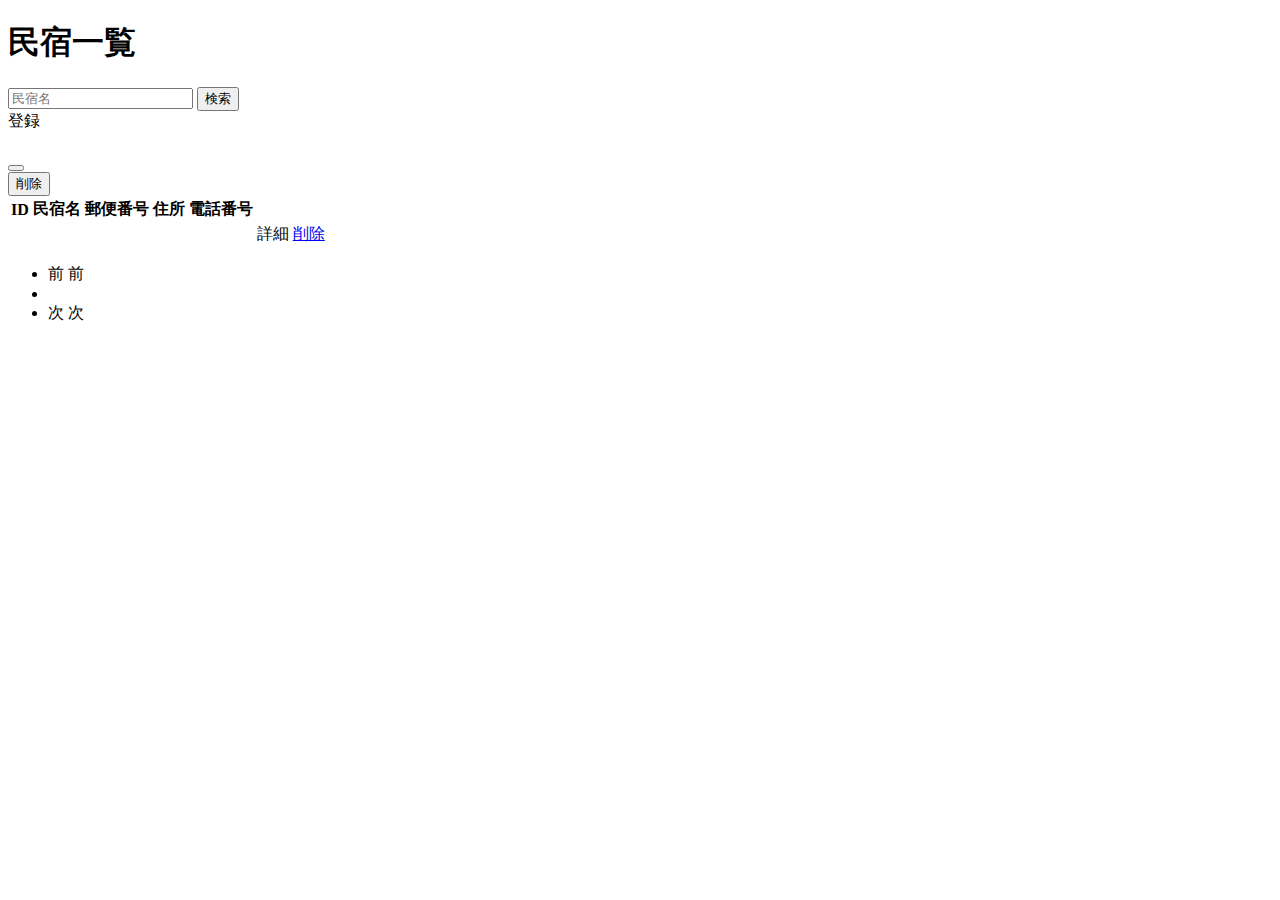
<file: src/main/resources/templates/admin/houses/index.html>
<!DOCTYPE html>
<html xmlns:th="https://www.thymeleaf.org">
    <head>
        <div th:replace="~{fragment :: meta}"></div>   
             
        <div th:replace="~{fragment :: styles}"></div> 
        
        <title>民宿一覧</title>       
    </head>
    <body>
        <div class="samuraitravel-wrapper">
            <!-- ヘッダー -->
            <div th:replace="~{fragment :: header}"></div>
            
            <main>
                <div class="container pt-4 pb-5 samuraitravel-container">
                    <div class="row justify-content-center">
                        <div class="col-xxl-9 col-xl-10 col-lg-11">
                            
                            <h1 class="mb-4 text-center">民宿一覧</h1>   
                            
                            <div class="d-flex justify-content-between align-items-end flex-wrap">
                                <form method="get" th:action="@{/admin/houses}" class="mb-3">
                                    <div class="input-group">
                                        <input type="text" class="form-control" name="keyword" th:value="${keyword}" placeholder="民宿名">
                                        <button type="submit" class="btn text-white shadow-sm samuraitravel-btn">検索</button> 
                                    </div>               
                                </form>                                
                                                                                                                                
                                <a th:href="@{/admin/houses/register}" class="btn text-white shadow-sm mb-3 samuraitravel-btn">登録</a>                                
                            </div>     
                            
                            <div th:if="${successMessage}" class="alert alert-info">
                                <span th:text="${successMessage}"></span>
                            </div>                                                                                 
                            
                            <table class="table">
                                <thead>
                                    <tr>
                                        <th scope="col">ID</th>
                                        <th scope="col">民宿名</th>
                                        <th scope="col">郵便番号</th>
                                        <th scope="col">住所</th>
                                        <th scope="col">電話番号</th>
                                        <th scope="col"></th> 
                                        <th scope="col"></th>                                       
                                    </tr>
                                </thead>   
                                <tbody>                                                     
                                    <tr th:each="house : ${housePage}">
                                        <td th:text="${house.getId()}"></td>
                                        <td th:text="${house.getName()}"></td>
                                        <td th:text="${house.getPostalCode()}"></td>
                                        <td th:text="${house.getAddress()}"></td>
                                        <td th:text="${house.getPhoneNumber()}"></td>                                        
                                        <td><a th:href="@{/admin/houses/__${house.getId()}__}">詳細</a></td>   
                                        <td><a href="#" class="samuraitravel-link-danger" data-bs-toggle="modal" th:data-bs-target="${'#deleteHouseModal' + house.getId()}">削除</a></td>     

                                        <!-- 削除用モーダル -->
                                        <div class="modal fade" th:id="${'deleteHouseModal' + house.getId()}" tabindex="-1" th:aria-labelledby="${'deleteHouseModalLabel' + house.getId()}">
                                            <div class="modal-dialog">
                                                <div class="modal-content">
                                                    <div class="modal-header">
                                                        <h5 class="modal-title" th:id="${'deleteHouseModalLabel' + house.getId()}" th:text="${house.getName() + 'を削除してもよろしいですか？'}"></h5>
                                                        <button type="button" class="btn-close" data-bs-dismiss="modal" aria-label="閉じる"></button>
                                                    </div>
                                                    <div class="modal-footer">
                                                        <form method="post"th:action="@{/admin/houses/__${house.getId()}__/delete}">
                                                            <button type="submit" class="btn samuraitravel-btn-danger text-white shadow-sm">削除</button>
                                                        </form>
                                                    </div>
                                                </div>
                                            </div>
                                        </div>                                                                       
                                    </tr>                                      
                                </tbody>
                            </table> 
                            
                            <!-- ページネーション -->
                            <div th:if="${housePage.getTotalPages() > 1}" class="d-flex justify-content-center">
                                <nav aria-label="民宿一覧ページ">
                                    <ul class="pagination">
                                        <li class="page-item">
                                            <span th:if="${housePage.isFirst()}" class="page-link disabled">前</span>
                                            <a th:unless="${housePage.isFirst()}" th:href="@{/admin/houses(page = ${housePage.getNumber() - 1}, keyword = ${keyword})}" class="page-link samuraitravel-page-link">前</a>
                                        </li>
                                        <li th:each="i : ${#numbers.sequence(0, housePage.getTotalPages() - 1)}" class="page-item">
                                            <span th:if="${i == housePage.getNumber()}" class="page-link active samuraitravel-active" th:text="${i + 1}"></span>
                                            <a th:unless="${i == housePage.getNumber()}" th:href="@{/admin/houses(page = ${i}, keyword = ${keyword})}" class="page-link samuraitravel-page-link" th:text="${i + 1}"></a>
                                        </li>
                                        <li class="page-item">                        
                                            <span th:if="${housePage.isLast()}" class="page-link disabled">次</span>
                                            <a th:unless="${housePage.isLast()}" th:href="@{/admin/houses(page = ${housePage.getNumber() + 1}, keyword = ${keyword})}" class="page-link samuraitravel-page-link">次</a>
                                        </li>
                                    </ul>
                                </nav> 
                            </div>                                                                   
                        </div>
                    </div>
                </div>              
            </main>
            
            <!-- フッター -->
            <div th:replace="~{fragment :: footer}"></div>
        </div>    
        
        <div th:replace="~{fragment :: scripts}"></div>         
    </body>
</html>
</file>
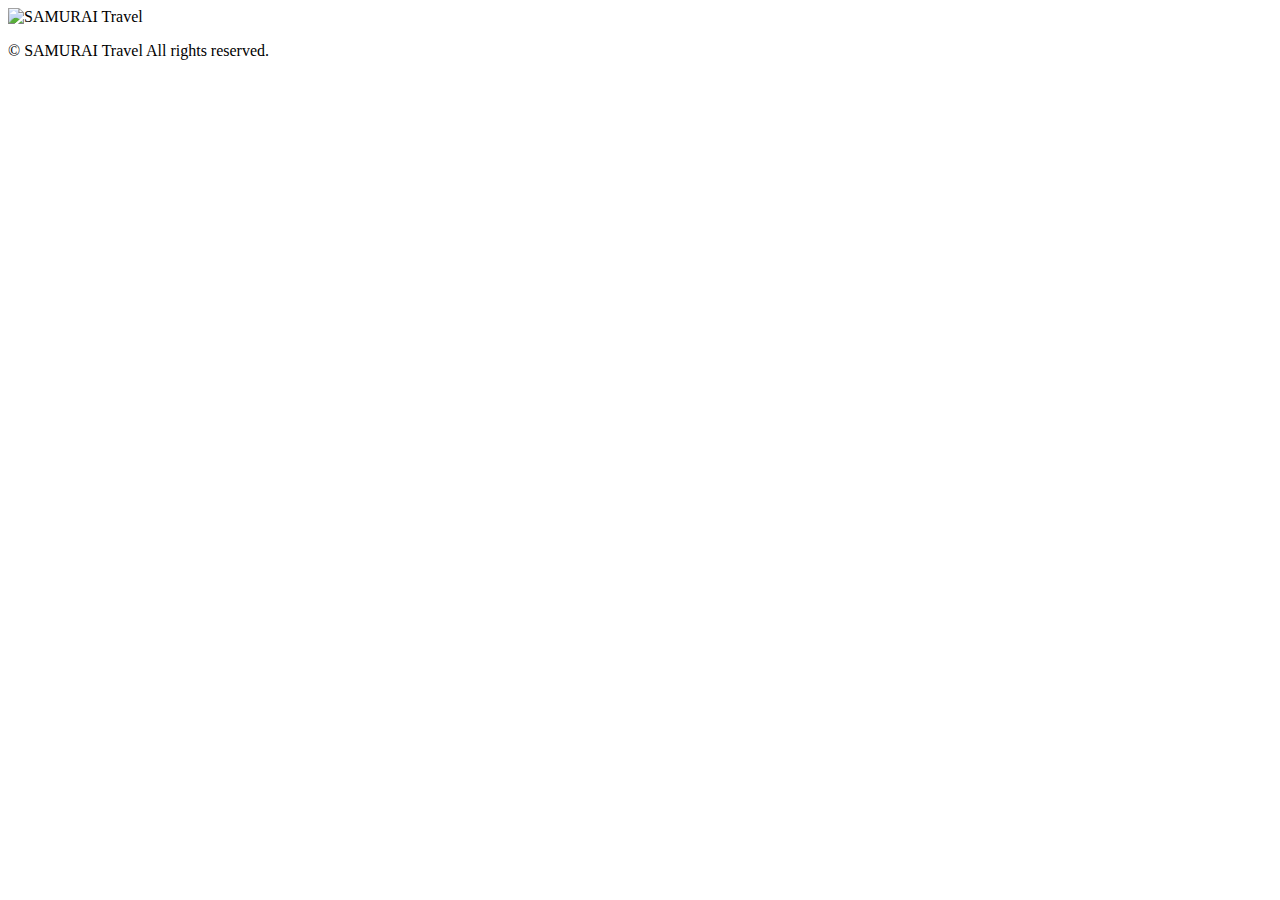
<file: src/main/resources/templates/fragment.html>
<!DOCTYPE html>
<html xmlns="https://www.thymeleaf.org">
	<head>
		<!-- meta要素の部品化 -->
		<div th:fragment="meta" th:remove="tag">
			<meta charset="UTF-8">
			<meta name="viewport" content="width=device-width, initial-scale=1">
		</div>
		
		<!-- link要素の部品化 -->
		<div th:fragment="styles" th:remove="tag">
			<!-- Bootstrap -->
			<link href="https://cdn.jsdelivr.net/npm/bootstrap@5.2.3/dist/css/bootstrap.min.css" rel="stylesheet" integrity="sha384-rbsA2VBKQhggwzxH7pPCaAqO46MgnOM80zW1RWuH61DGLwZJEdK2Kadq2F9CUG65" crossorigin="anonymous">
		
			<!-- Google Fonts -->
			<link rel="preconnect" href="https://fonts.googleapis.com">
            <link rel="preconnect" href="https://fonts.gstatic.com" crossorigin>
            <link href="https://fonts.googleapis.com/css2?family=Noto+Sans+JP:wght@400;500&display=swap" rel="stylesheet">
             
			<link th:href="@{/css/style.css}" rel="stylesheet">
		</div>
		
		<title>部品化用のHTMLファイル</title>
	</head>
	<body>
		<!-- ヘッダーの部品化 -->
		<div th:fragment="header" th:remove="tag">
			<nav class="navbar navbar-expand-md navbar-light bg-white shadow-sm samuraitravel-navbar">
				<div class="container samuraitravel-container">
					<a class="navbar-brand" th:href="@{/}">
						<img class="samuraitravel-logo me-1" th:src="@{/images/logo.png}" alt="SAMURAI Travel">
					</a>
				</div>
			</nav>
		</div>
		
		<!-- フッターの部品化 -->
		<div th:fragment="footer" th:remove="tag">
			<footer>
				<div class="d-flex justify-content-center align-items-center h-100">
					<p class="text-center text-muted small mb-0">&copy; SAMURAI Travel All rights reserved.</p>
				</div>
			</footer>
		</div>
		
		<!-- script要素の部品化 -->
		<div th:fragment="scripts" th:remove="tag">
			<!-- Bootstrap -->
			<script src="https://cdn.jsdelivr.net/npm/bootstrap@5.2.3/dist/js/bootstrap.bundle.min.js" integrity="sha384-kenU1KFdBIe4zVF0s0G1M5b4hcpxyD9F7jL+jjXkk+Q2h455rYXK/7HAuoJl+0I4" crossorigin="anonymous"></script>
		</div>
	</body>
	
	
</html>
</file>
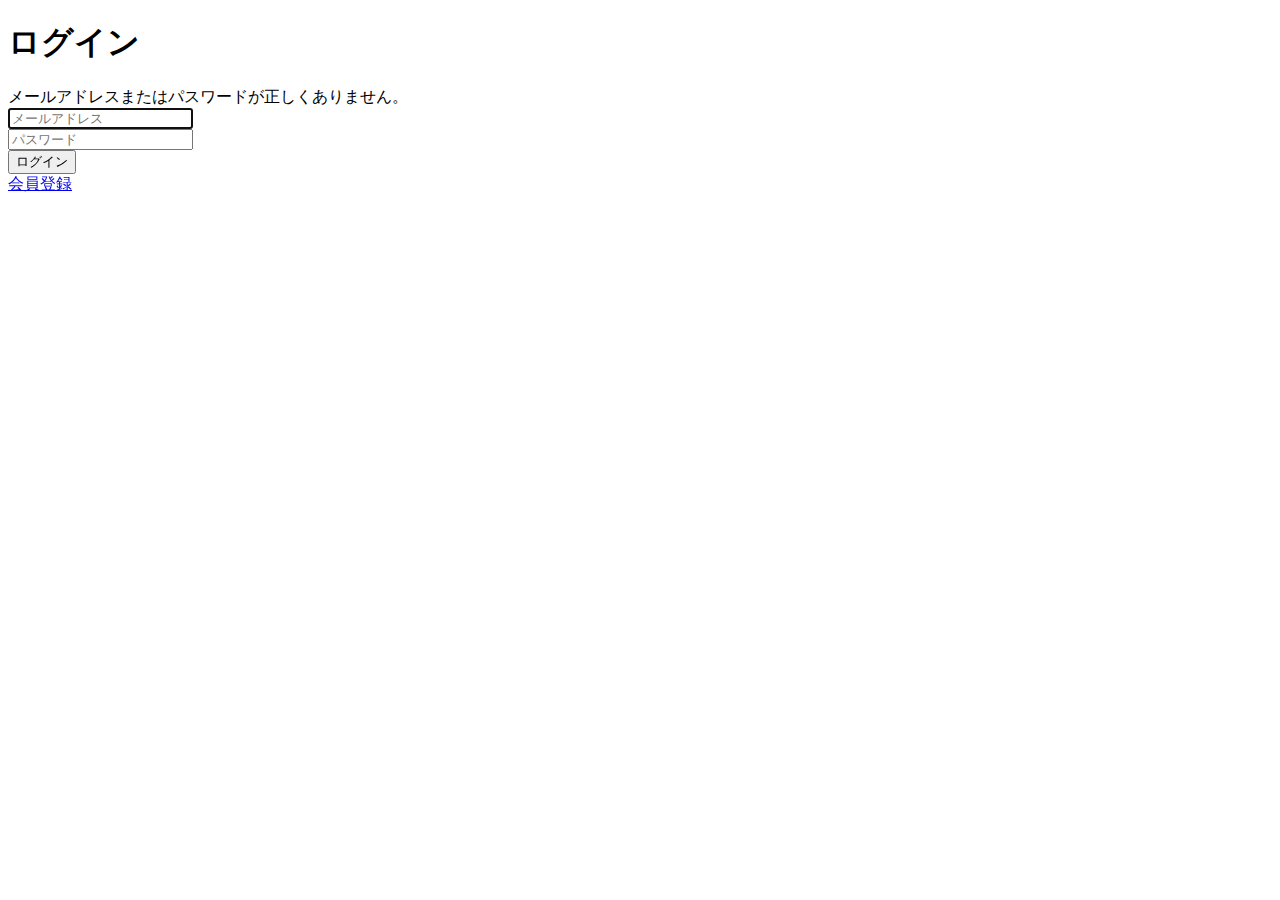
<file: src/main/resources/templates/auth/login.html>
<!DOCTYPE html>
 <html xmlns:th="https://www.thymeleaf.org">
     <head>
         <div th:replace="~{fragment :: meta}"></div>   
              
         <div th:replace="~{fragment :: styles}"></div> 
         
         <title>ログイン</title>       
     </head>
     <body>
         <div class="samuraitravel-wrapper">
             <!-- ヘッダー -->
             <div th:replace="~{fragment :: header}"></div>
             
             <main>
                 <div class="container pt-4 pb-5 samuraitravel-container">
                     <div class="row justify-content-center">        
                         <div class="col-xl-3 col-lg-4 col-md-5 col-sm-7">                            
                             <h1 class="mb-4 text-center">ログイン</h1>            
                         
                             <div th:if="${param.error}" class="alert alert-danger">
                                 メールアドレスまたはパスワードが正しくありません。
                             </div>
                             
                             <form th:action="@{/login}" method="post">
                                 <div class="form-group mb-3">
                                     <input type="text" class="form-control" name="username" autocomplete="email" placeholder="メールアドレス" autofocus>
                                 </div>
                                 <div class="form-group mb-3">
                                     <input type="password" class="form-control" name="password" autocomplete="new-password" placeholder="パスワード">
                                 </div>
                                 
                                 <div class="form-group d-flex justify-content-center my-4">
                                     <button type="submit" class="btn text-white shadow-sm w-100 samuraitravel-btn">ログイン</button>
                                 </div>
                             </form>
                             
                             <div class="text-center">
                                 <a href="#">
                                     会員登録
                                 </a>
                             </div>                                                 
                         </div>
                     </div>
                 </div>             
             </main>
             
             <!-- フッター -->
             <div th:replace="~{fragment :: footer}"></div>
         </div>    
         
         <div th:replace="~{fragment :: scripts}"></div>         
     </body>
 </html>
</file>
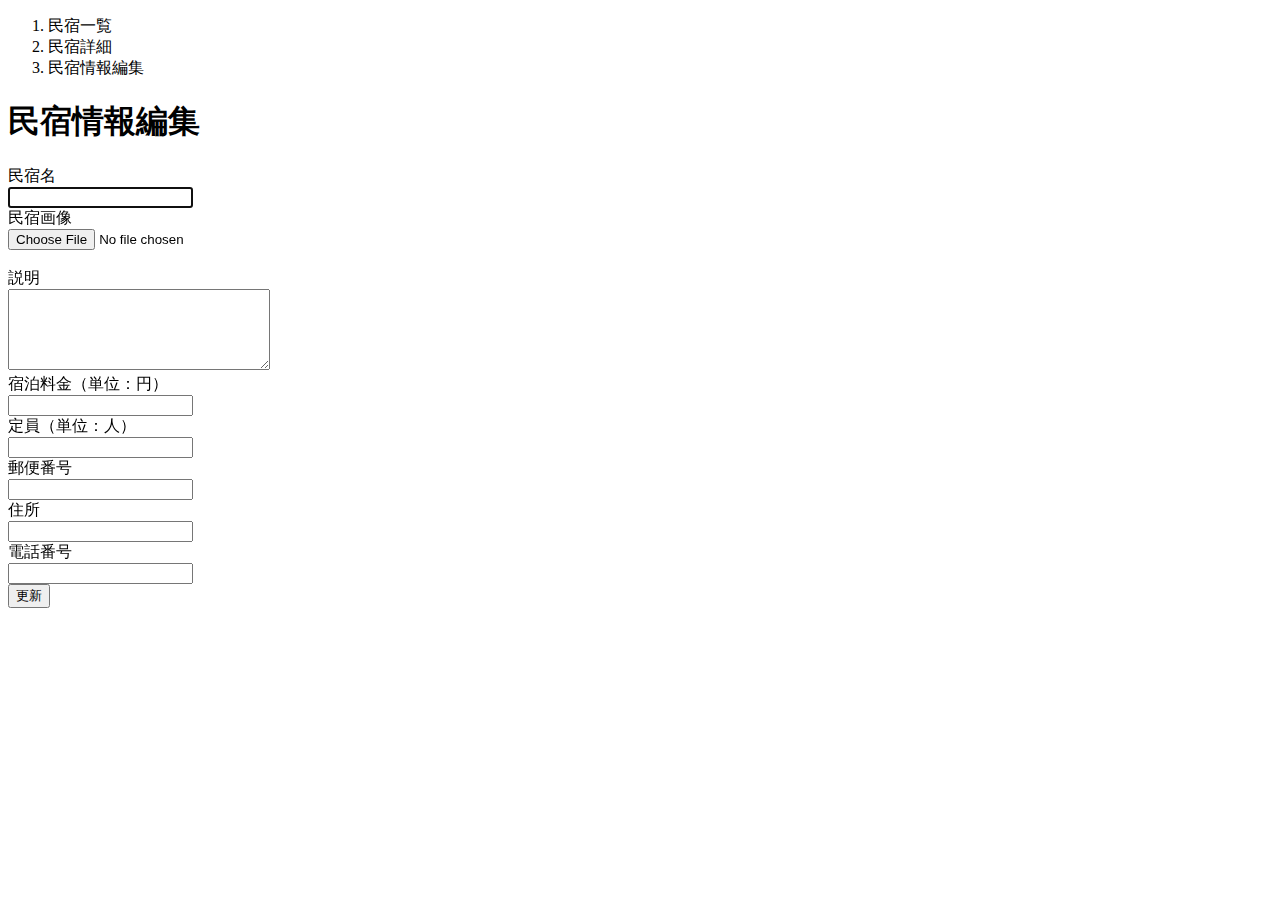
<file: src/main/resources/templates/admin/houses/edit.html>
<!DOCTYPE html>
 <html xmlns:th="https://www.thymeleaf.org">
     <head>
         <div th:replace="~{fragment :: meta}"></div>   
              
         <div th:replace="~{fragment :: styles}"></div>
         
         <title>民宿情報編集</title>       
     </head>
     <body>
         <div class="samuraitravel-wrapper">
             <!-- ヘッダー -->
             <div th:replace="~{fragment :: header}"></div>
             
             <main>
                 <div class="container pt-4 pb-5 samuraitravel-container">
                     <div class="row justify-content-center">
                         <div class="col-xl-5 col-lg-6 col-md-8">
                             <nav class="mb-4" style="--bs-breadcrumb-divider: '>';" aria-label="breadcrumb">
                                 <ol class="breadcrumb mb-0"> 
                                     <li class="breadcrumb-item"><a th:href="@{/admin/houses}">民宿一覧</a></li>  
                                     <li class="breadcrumb-item"><a th:href="@{/admin/houses/__${houseEditForm.getId()}__}">民宿詳細</a></li>                                                           
                                     <li class="breadcrumb-item active" aria-current="page">民宿情報編集</li>
                                 </ol>
                             </nav> 
                             
                             <h1 class="mb-4 text-center">民宿情報編集</h1>         
                             
                             <form method="post" th:action="@{/admin/houses/__${houseEditForm.getId()}__/update}" th:object="${houseEditForm}" enctype="multipart/form-data">   
                                 <input type="hidden" th:field="*{id}">
                                                                                          
                                 <div class="form-group row mb-3">
                                     <div class="col-md-4">
                                         <label for="name" class="col-form-label text-md-left fw-bold">民宿名</label>
                                     </div>
                                     <div class="col-md-8">                                    
                                         <div th:if="${#fields.hasErrors('name')}" class="text-danger small mb-2" th:errors="*{name}"></div>                                    
                                         <input type="text" class="form-control" th:field="*{name}" autofocus>
                                     </div>
                                 </div>
                                 
                                 <div class="form-group row mb-3">
                                     <div class="col-md-4">
                                         <label for="imageFile" class="col-form-label text-md-left fw-bold">民宿画像</label>
                                     </div>                                    
                                     <div class="col-md-8">
                                         <div th:if="${#fields.hasErrors('imageFile')}" class="text-danger small mb-2" th:errors="*{imageFile}"></div>  
                                         <input type="file" class="form-control" th:field="*{imageFile}">
                                     </div>
                                 </div>   
                                 
                                 <!-- 選択された画像の表示場所 -->
                                 <div th:if="${imageName}" class="row" id="imagePreview"><img th:src="@{/storage/__${imageName}__}" class="mb-3"></div>
                                 <div th:unless="${imageName}" class="row" id="imagePreview"></div>                                 
                                 
                                 <div class="form-group row mb-3">
                                     <div class="col-md-4">
                                         <label for="description" class="col-form-label text-md-left fw-bold">説明</label>
                                     </div>
                                     <div class="col-md-8">                            
                                         <div th:if="${#fields.hasErrors('description')}" class="text-danger small mb-2" th:errors="*{description}"></div>                                        
                                         <textarea class="form-control" th:field="*{description}" cols="30" rows="5"></textarea>
                                     </div>
                                 </div>
                                 
                                 <div class="form-group row mb-3">
                                     <div class="col-md-4">
                                         <label for="price" class="col-form-label text-md-left fw-bold">宿泊料金（単位：円）</label>
                                     </div> 
                                     <div class="col-md-8">
                                         <div th:if="${#fields.hasErrors('price')}" class="text-danger small mb-2" th:errors="*{price}"></div>
                                         <input type="number" class="form-control" th:field="*{price}">                                
                                     </div>                                    
                                 </div> 
                                 
                                 <div class="form-group row mb-3">
                                     <div class="col-md-4">
                                         <label for="capacity" class="col-form-label text-md-left fw-bold">定員（単位：人）</label>
                                     </div> 
                                     <div class="col-md-8">
                                         <div th:if="${#fields.hasErrors('capacity')}" class="text-danger small mb-2" th:errors="*{capacity}"></div>
                                         <input type="number" class="form-control" th:field="*{capacity}">                                
                                     </div>                                    
                                 </div>                                                                
                                                                                                                         
                                 <div class="form-group row mb-3">
                                     <div class="col-md-4">
                                         <label for="postalCode" class="col-form-label text-md-left fw-bold">郵便番号</label>
                                     </div>
                                     <div class="col-md-8">
                                         <div th:if="${#fields.hasErrors('postalCode')}" class="text-danger small mb-2" th:errors="*{postalCode}"></div>
                                         <input type="text" class="form-control" th:field="*{postalCode}">
                                     </div>
                                 </div>
                                                                                                               
                                 <div class="form-group row mb-3">
                                     <div class="col-md-4">
                                         <label for="address" class="col-form-label text-md-left fw-bold">住所</label>
                                     </div>
                                     <div class="col-md-8">
                                         <div th:if="${#fields.hasErrors('address')}" class="text-danger small mb-2" th:errors="*{address}"></div>
                                         <input type="text" class="form-control" th:field="*{address}">  
                                     </div>
                                 </div>                                                                                
                                 
                                 <div class="form-group row mb-3">
                                     <div class="col-md-4">
                                         <label for="phoneNumber" class="col-form-label text-md-left fw-bold">電話番号</label>
                                     </div>
                                     <div class="col-md-8">
                                         <div th:if="${#fields.hasErrors('phoneNumber')}" class="text-danger small mb-2" th:errors="*{phoneNumber}"></div>
                                         <input type="text" class="form-control" th:field="*{phoneNumber}">                                
                                     </div>
                                 </div>
                                                                                                                         
                                 
                                 <div class="form-group d-flex justify-content-center my-4">
                                     <button type="submit" class="btn text-white shadow-sm w-50 samuraitravel-btn">更新</button>
                                 </div>
                             </form>                                                                         
                         </div>
                     </div>
                 </div>                 
             </main>
             
             <!-- フッター -->
             <div th:replace="~{fragment :: footer}"></div>
         </div>    
         
         <div th:replace="~{fragment :: scripts}"></div>  
         <script th:src="@{/js/preview.js}"></script>     
     </body>
 </html>
</file>
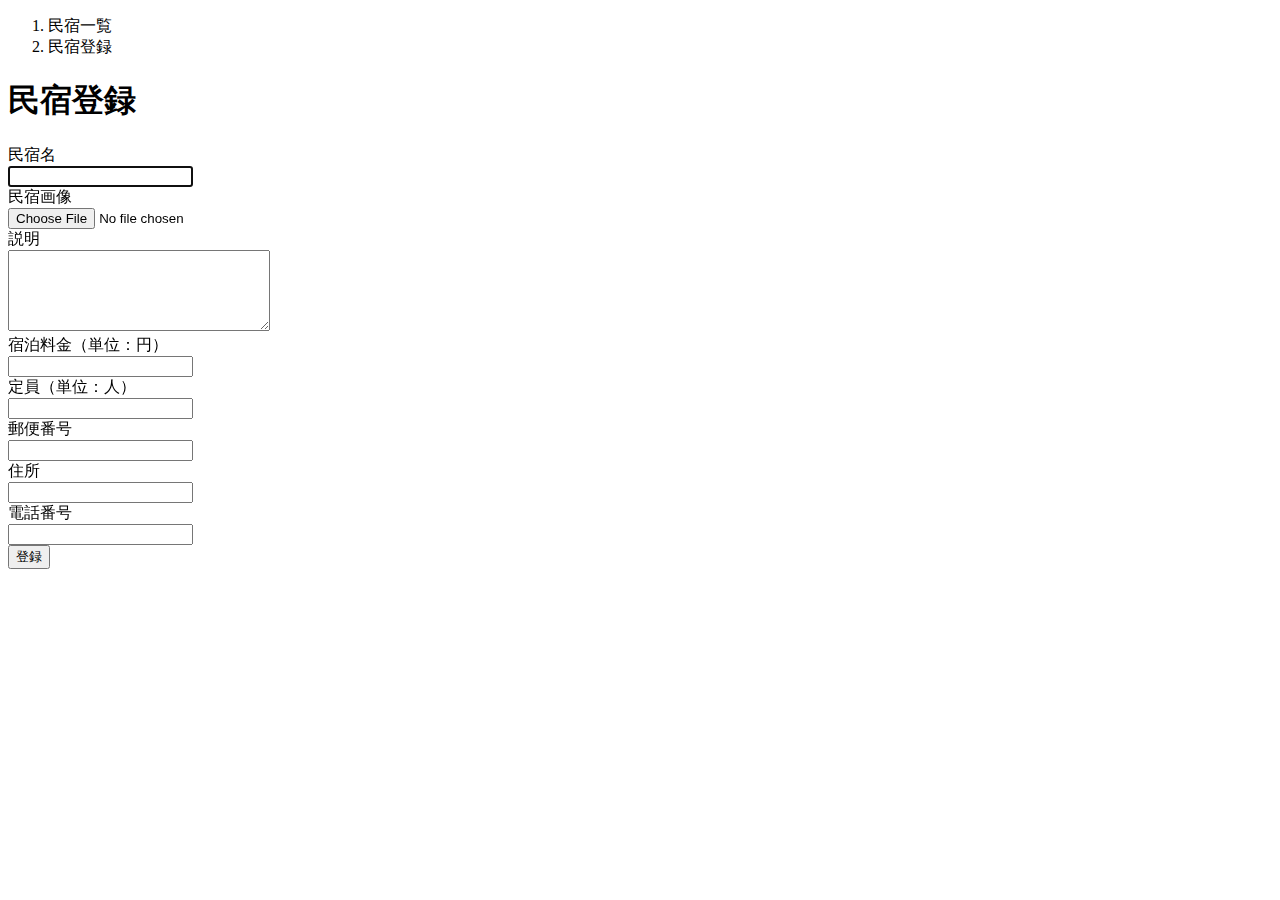
<file: src/main/resources/templates/admin/houses/register.html>
<!DOCTYPE html>
<html xmlns:th="https://www.thymeleaf.org">
	<head>
		<div th:replace="~{fragment :: meta}"></div>
		
		<div th:replace="~{fragment :: styles}"></div>
		
		<title>民宿登録</title>
	</head>
	<body>
		<div class="samuraitravel-wrapper">
			<!-- ヘッダー -->
			<div th:replace="~{fragment :: header}"></div>
			
			<main>
				<div class="container pt-4 pb-5 samuraitravel-container">
					<div class="row justify-content-center">
						<div class="col-xl-5 col-lg-6 col-md-8">
							<nav class="mb-4" style="--bs-breadcrumb-divider: '>';" aria-label="breadcrumb">
								<ol class="breadcrumb mb-0">
									<li class="breadcrumb-item"><a th:href="@{/admin/houses}">民宿一覧</a></li>
									<li class="breadcrumb-item active" aria-current="page">民宿登録</li>
								</ol>
							</nav>
							
							<h1 class="mb-4 text-center">民宿登録</h1>
							
							<form method="post" th:action="@{/admin/houses/create}" th:object="${houseRegisterForm}" enctype="multipart/form-data">
								<div class="form-group row mb-3">
									<div class="col-md-4">
										<label for="name" class="col-form-label text-md-left fw-bold">民宿名</label>
									</div>
									<div class="col-md-8">
										<div th:if="${#fields.hasErrors('name')}" class="text-danger small mb-2" th:errors="*{name}"></div>
										<input type="text" class="form-control" th:field="*{name}" autofocus>
									</div>
								</div>
								
								<div class="form-group row mb-3">
									<div class="col-md-4">
										<label for="imageFile" class="col-form-label text-md-left fw-bold">民宿画像</label>
									</div>
									<div class="col-md-8">
										<div th:if="${#fields.hasErrors('imageFile')}" class="text-danger small mb-2" th:errors="*{imageFile}"></div>
										<input type="file" class="form-control" th:field="*{imageFile}">
									</div>
								</div>
								
								<!-- 選択された画像の表示場所 -->
								<div class="row" id="imagePreview"></div>
								
								<div class="form-group row mb-3">
									<div class="col-md-4">
										<label for="description" class="col-form-label text-md-left fw-bold">説明</label>
									</div>
									<div class="col-md-8">
										<div th:if="${#fields.hasErrors('description')}" class="text-danger small mb-2" th:errors="*{description}"></div>
										<textarea class="form-control" th:field="*{description}" cols="30" rows="5"></textarea>
									</div>
								</div>
								
								<div class="form-group row mb-3">
									<div class="col-md-4">
										<label for="price" class="col-form-label text-md-left fw-bold">宿泊料金（単位：円）</label>
									</div>
									<div class="col-md-8">
										<div th:if="${#fields.hasErrors('price')}" class="text-danger small mb-2" th:errors="*{price}"></div>
										<input type="number" class="form-control" th:field="*{price}">
									</div>
								</div>
								
								<div class="form-group row mb-3">
									<div class="col-md-4">
										<label for="capacity" class="col-form-label text-md-left fw-bold">定員（単位：人）</label>
									</div>
									<div class="col-md-8">
										<div th:if="${#fields.hasErrors('capacity')}" class="text-danger small mb-2" th:errors="*{capacity}"></div>
										<input type="number" class="form-control" th:field="*{capacity}">
									</div>
								</div>
								
								<div class="form-group row mb-3">
									<div class="col-md-4">
										<label for="postalCode" class="col-form-label text-md-left fw-bold">郵便番号</label>
									</div>
									<div class="col-md-8">
										<div th:if="${#fields.hasErrors('postalCode')}" class="text-danger small mb-2" th:errors="*{postalCode}"></div>
										<input type="text" class="form-control" th:field="*{postalCode}">
									</div>
								</div>
								
								<div class="form-group row mb-3">
									<div class="col-md-4">
										<label for="address" class="col-form-label text-md-left fw-bold">住所</label>
									</div>
									<div class="col-md-8">
										<div th:if="${#fields.hasErrors('address')}" class="text-danger small mb-2" th:errors="*{address}"></div>
										<input type="text" class="form-control" th:field="*{address}">
									</div>
								</div>
								
								<div class="form-group row mb-3">
									<div class="col-md-4">
										<label for="phoneNumber" class="col-form-label text-md-left fw-bold">電話番号</label>
									</div>
									<div class="col-md-8">
										<div th:if="${#fields.hasErrors('phoneNumber')}" class="text-danger small mb-2" th:errors="*{phoneNumber}"></div>
										<input type="text" class="form-control" th:field="*{phoneNumber}">
									</div>
								</div>
								
								<div class="form-group d-flex justify-content-center my-4">
									<button type="submit" class="btn text-white shadow-sm w-50 samuraitravel-btn">登録</button>
								</div>
							</form>
						</div>
					</div>
				</div>
			</main>
			
			<!-- フッター -->
			<div th:replace="~{fragment :: footer}"></div>
		</div>
		
		<div th:replace="~{fragment :: scripts}"></div>
		<script th:src="@{/js/preview.js}"></script>
	</body>
</html>
</file>
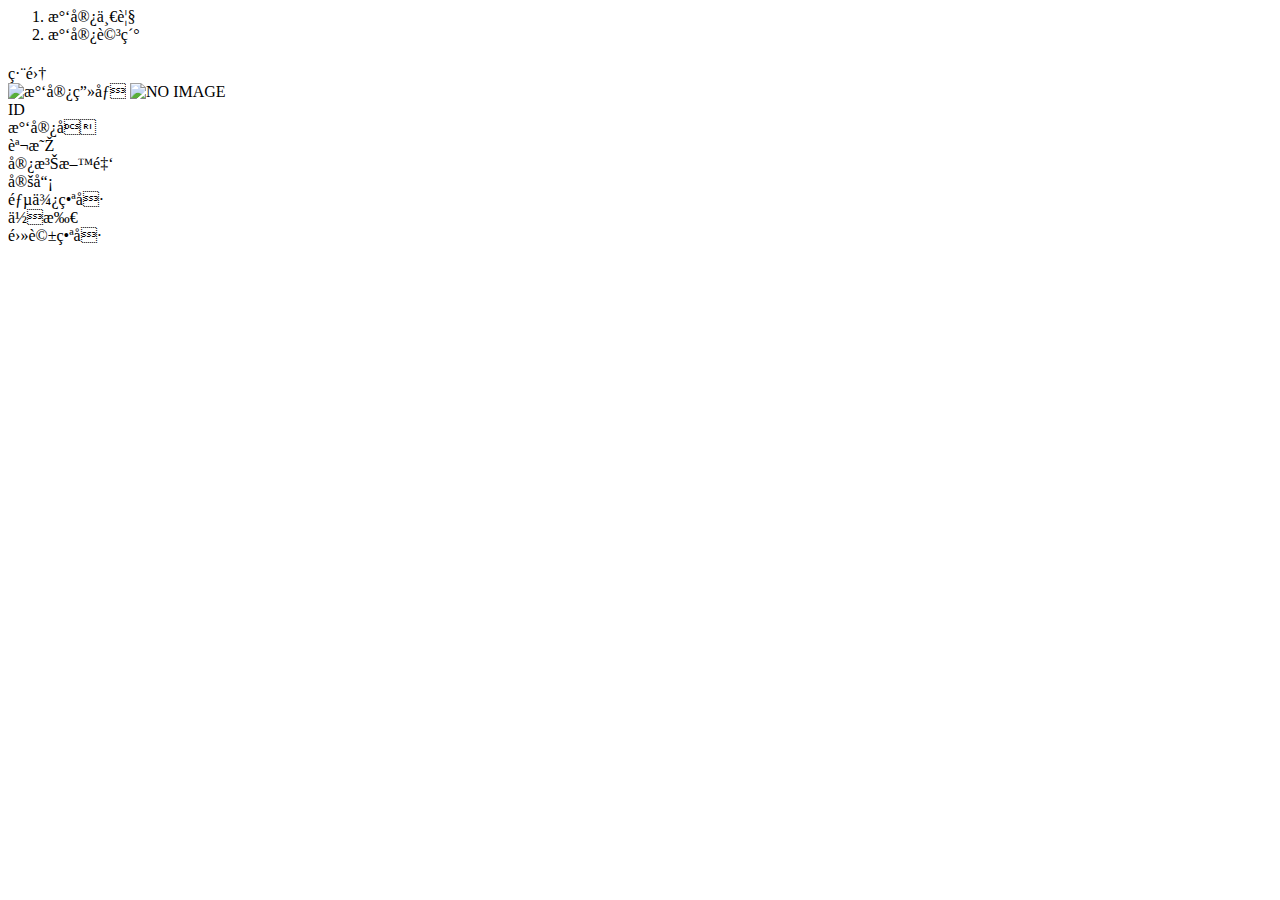
<file: src/main/resources/templates/admin/houses/show.html>
<!DOCTYP html>
<html>
	<head>
		<!-- <meta charset="UTF-8"> -->
		<!-- <meta name="viweport" content="width=device-width, initial-scale=1"> -->
		<div th:replace="~{fragment :: meta}"></div>
		
		<!-- Bootstrap -->
		<link href="https://cdn.jsdelivr.net/npm/bootstrap@5.2.3/dist/css/bootstrap.min.css" rel="stylesheet" integrity="sha384-rbsA2VBKQhggwzxH7pPCaAqO46MgnOM80zW1RWuH61DGLwZJEdK2Kadq2F9CUG65" crossorigin="anonymous">
		
		<!-- Google Fonts -->
		<!-- <link rel="preconnect" href="https://fonts.googleapis.com"> -->
		<!-- <link rel="preconnect" href="https://fonts.gstatic.com" crossorigin> -->
		<!-- <link href="https://fonts.googleapis.com/css2?family=Noto+Sans+JP:wght@400;500&display=swap" rel="stylesheet"> -->
				
		<!-- <link th:href="@{/css/style.css}" rel="stylesheet"> -->
		<div th:replace="~{fragment :: styles}"></div>
		
		<title>民宿詳細</title>
	</head>
	<body>
		<div class="samuraitravel-wrapper">
			<!-- ヘッダー -->
			<!-- <nav class="navbar navbar-expand-md navbar-light bg-white shadow-sm samuraitravel-navbar">
				<div class="container samuraitravel-container">
					<a class="navbar-brand" th:href="@{/}">
						<img class="samuraitravel-logo me-1" th:src="@{/images/logo.png}" alt="SAMURAI Travel">
					</a>
				</div>
			</nav> -->
			<div th:replace="~{fragment :: header}"></div>
			
			<main>
				<div class="container pt-4 pb-5 samuraitravel-container">
					<div class="row justify-content-center">
						<div class="col-xl-5 col-lg-6 col-md-8">
							<nav class="mb-4" style="--bs-breadcrumb-divider: '>';" aria-label="breadcrumb">
								<ol class="breadcrumb mb-0">
									<li class="breadcrumb-item"><a th:href="@{/admin/houses}">民宿一覧</a></li>
									<li class="breadcrumb-item active" aria-current="page">民宿詳細</li>
								</ol>
							</nav>
							
							<h1 class="mb-4 text-center" th:text="${house.getName()}"></h1>
							
							<div class="d-flex justify-content-end align-items-end mb-3">
								<div>
									<a th:href="@{/admin/houses/__${house.getId()}__/edit}">編集</a>
								</div>
							</div>
							
							<div calss="mb-3">
								<img th:if="${house.getImageName()}" th:src="@{/storage/__${house.getImageName()}__}" class="w-100" alt="民宿画像">
								<img th:unless="${house.getImageName()}" th:src="@{/images/noImage.png}" class="w-100" alt="NO IMAGE">
							</div>
							
							<div class="container mb-4">
								<div class="row pb-2 mb-2 border-bottom">
									<div class="col-4">
										<span class="fw-bold">ID</span>
									</div>
									
									<div class="col">
										<span th:text="${house.getId()}"></span>
									</div>
								</div>
								
								<div class="row pb-2 mb-2 border-bottom">
									<div class="col-4">
										<span class="fw-bold">民宿名</span>
									</div>
									
									<div class="col">
										<span th:text="${house.getName()}"></span>
									</div>
								</div>
								
								<div class="row pb-2 mb-2 border-bottom">
									<div class="col-4">
										<span class="fw-bold">説明</span>
									</div>
									
									<div class="col">
										<span class="samuraitravel-pre-wrap" th:text="${house.getDescription()}"></span>
									</div>
								</div>
								
								<div class="row pb-2 mb-2 border-bottom">
									<div class="col-4">
										<span class="fw-bold">宿泊料金</span>
									</div>
									
									<div class="col">
										<span th:text="${#numbers.formatInteger(house.getPrice(), 1, 'COMMA') + '円'}"></span>
									</div>
								</div>
								
								<div class="row pb-2 mb-2 border-bottom">
									<div class="col-4">
										<span class="fw-bold">定員</span>
									</div>
									
									<div class="col">
										<span th:text="${house.getCapacity() + '人'}"></span>
									</div>
								</div>
								
								<div class="row pb-2 mb-2 border-bottom">
									<div class="col-4">
										<span class="fw-bold">郵便番号</span>
									</div>
									
									<div class="col">
										<span th:text="${house.getPostalCode()}"></span>
									</div>
								</div>
								
								<div class="row pb-2 mb-2 border-bottom">
									<div class="col-4">
										<span class="fw-bold">住所</span>
									</div>
									
									<div class="col">
										<span th:text="${house.getAddress()}"></span>
									</div>
								</div>
								
								<div class="row pb-2 mb-2 border-bottom">
									<div class="col-4">
										<span class="col-4">電話番号</span>
									</div>
									
									<div class="col">
										<span th:text="${house.getPhoneNumber()}"></span>
									</div>
								</div>
								
							</div>
						</div>	
					</div>
				</div>
			</main>
			
			<!-- フッター -->
			<!-- <footer>
				<div class="d-flex justify-content-center align-items-center h-100">
					<p class="text-center text-muted small mb-0">&copy; SAMURAI Travel All rights reserved.</p>
				</div>
			</footer> -->
			<div th:replace="~{fragment :: footer}"></div>
			
			<!-- Bootstrap -->
			<!-- <script src="https://cdn.jsdelivr.net/npm/bootstrap@5.2.3/dist/js/bootstrap.bundle.min.js" integrity="sha384-kenU1KFdBIe4zVF0s0G1M5b4hcpxyD9F7jL+jjXkk+Q2h455rYXK/7HAuoJl+0I4" crossorigin="anonymous"></script> -->
			<div th:replace="~{fragment :: scripts}"></div>   
		</div>
	</body>
</html>
</file>
